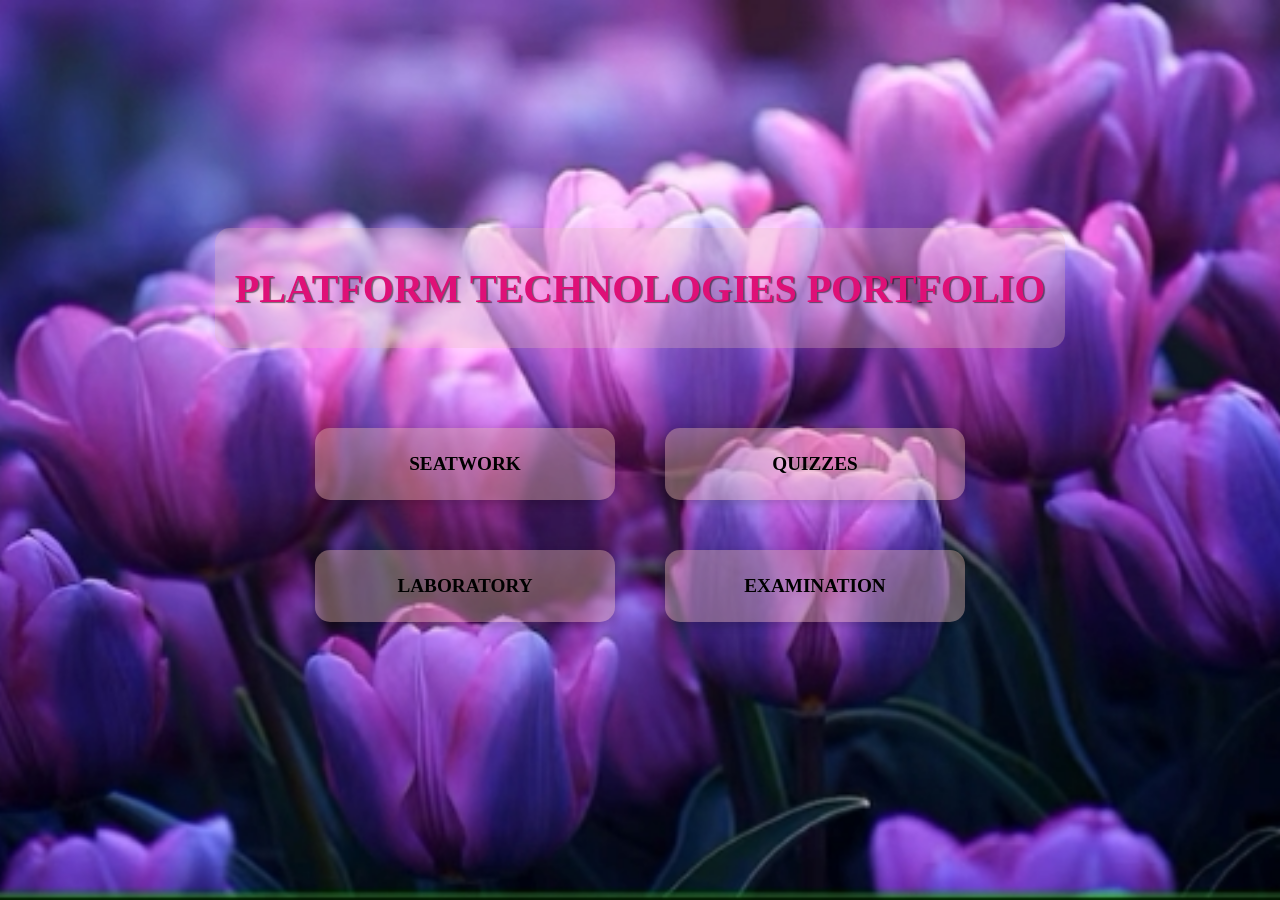
<file: index.html>
<DOCTYPE html> 
    <html>
        <head>
            <title> RIALYN REVILLA - ITEC55 </title>
            <link rel="stylesheet" href="style.css">
        </head>

        <body>
            <div class="main-title-container">
                    <h1 class="main-title"> PLATFORM TECHNOLOGIES PORTFOLIO </h1>
            </div>

            <div class="nav-container">
            <div class="nav-item"><a href="seatwork.html"> SEATWORK </a> </div>
            <div class="nav-item"><a href="quiz.html"> QUIZZES </a> </div>
            <div class="nav-item"><a href="lab.html"> LABORATORY </a> </div>
            <div class="nav-item"><a href="exams.html"> EXAMINATION </a> </div>
            </div>       
        </body>
    </html>
</DOCTYPE>
</file>
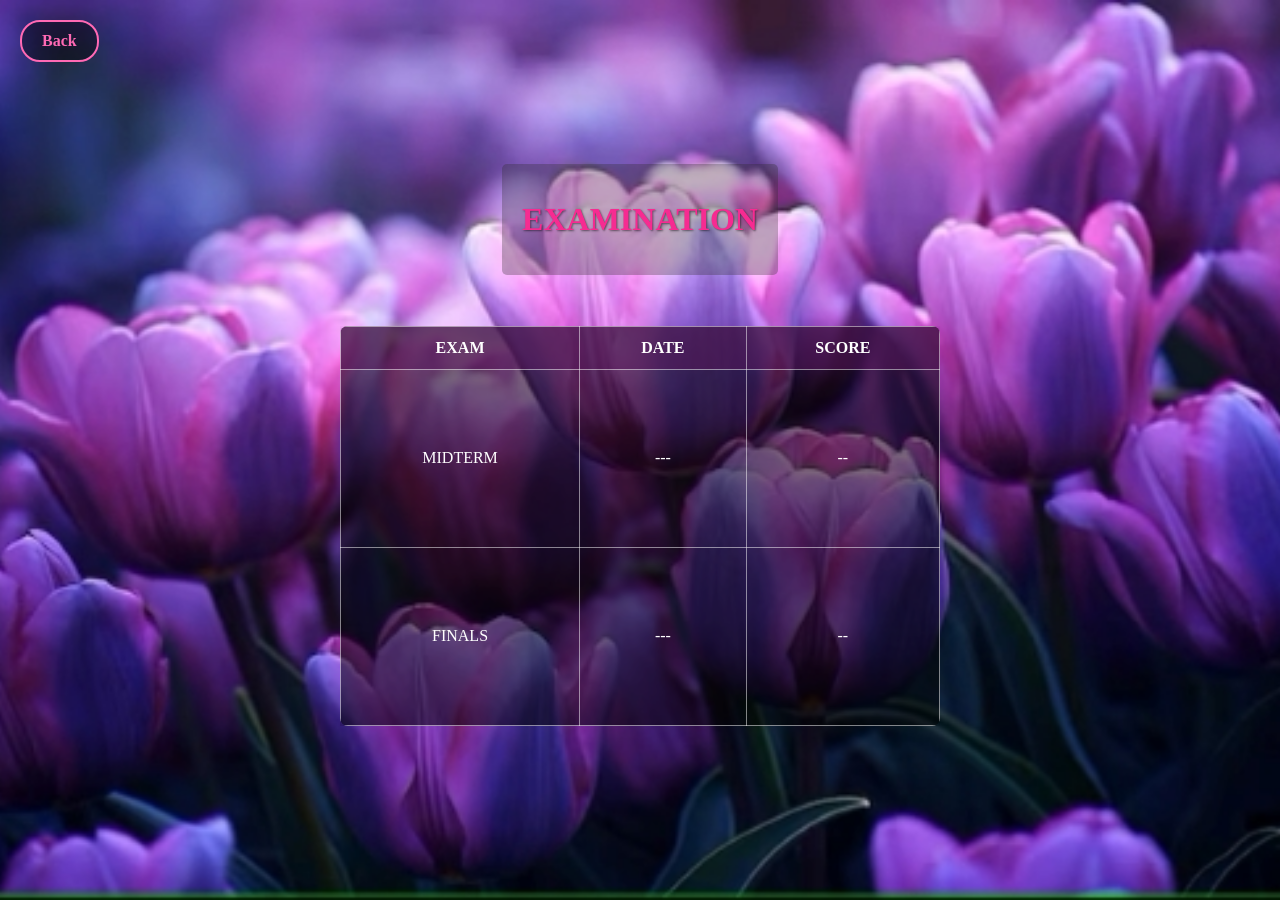
<file: exams.html>
<!DOCTYPE html>
<html>
    <head>
        <title>  examination </title>
           <link rel="stylesheet" href="style.css">
    </head>

    <body>
        <a href="index.html" class="back-button"> Back </a>

        <div class="sub-page-heading-container"> 
        <h2 class="sub-page-heading"> EXAMINATION </h2>
        </div>

         <div class="table-wrapper">
        <table>
            <thead>
                <tr> 
                    <th> EXAM </th>
                    <th> DATE </th>
                    <th> SCORE </th>
                </tr>
            </thead>
            <tbody>
                <tr>
                    <td> MIDTERM </td>
                    <td> --- </td>
                    <td> -- </td>
                </tr>
                 <tr>
                    <td> FINALS </td>
                    <td> --- </td>
                    <td> -- </td>
                </tr>
    </body>
</html>
</file>
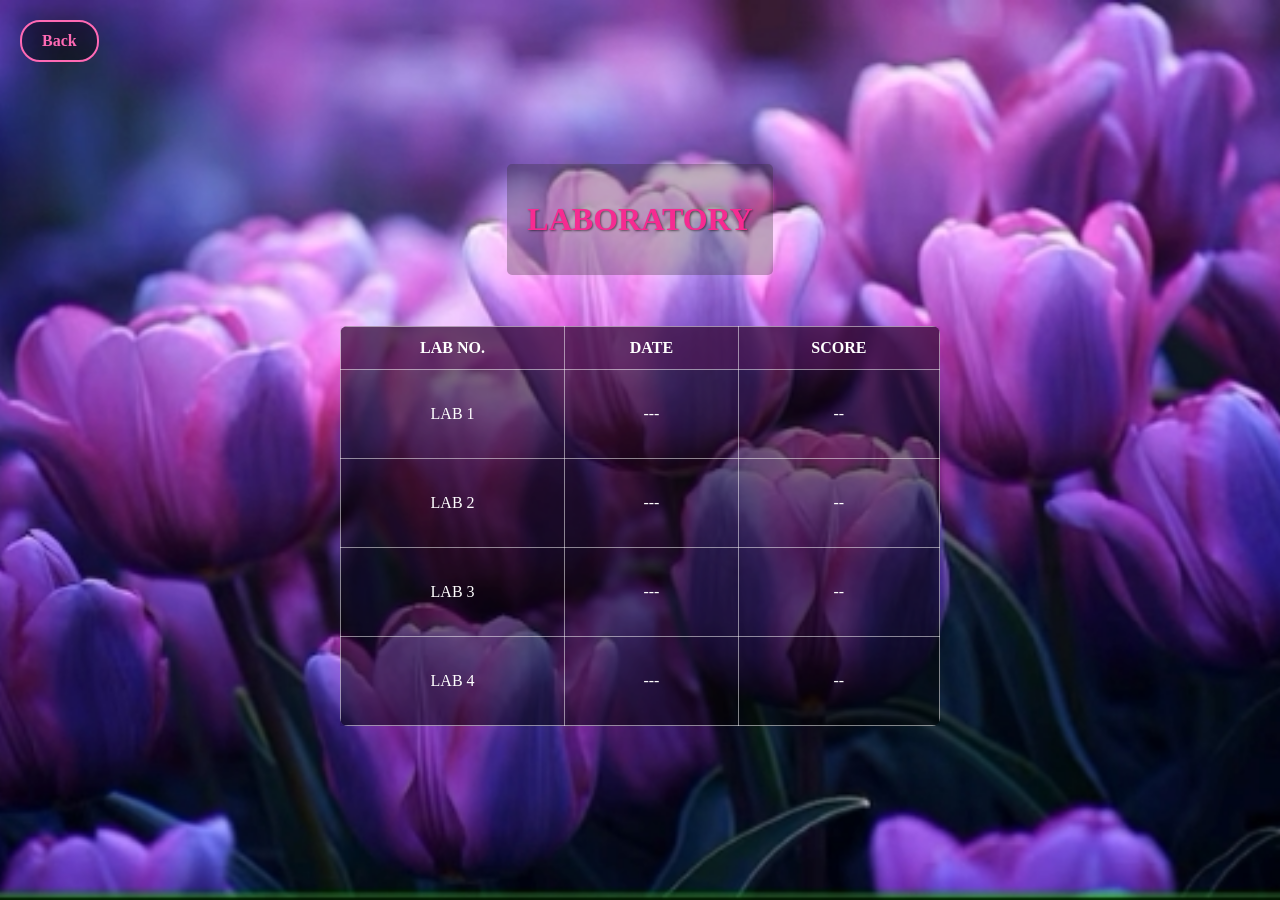
<file: lab.html>
<!DOCTYPE html>
<html>
    <head>
        <title> laboratory </title>
           <link rel="stylesheet" href="style.css">
    </head>

    <body>
       <a href="index.html" class="back-button"> Back </a>

        <div class="sub-page-heading-container"> 
        <h2 class="sub-page-heading"> LABORATORY </h2>
        </div>

         <div class="table-wrapper">
        <table>
            <thead>
                <tr> 
                    <th> LAB NO. </th>
                    <th> DATE </th>
                    <th> SCORE </th>
                </tr>
            </thead>
            <tbody>
                <tr>
                    <td> LAB 1 </td>
                    <td> --- </td>
                    <td> -- </td>
                </tr>
                 <tr>
                    <td> LAB 2 </td>
                    <td> --- </td>
                    <td> -- </td>
                </tr>
                 <tr>
                    <td> LAB 3 </td>
                    <td> --- </td>
                    <td> -- </td>
                </tr>
                 <tr>
                    <td> LAB 4 </td>
                    <td> --- </td>
                    <td> -- </td>
                </tr>
            </tbody>
        </table>
        </div>
    </body>
</html>
</file>
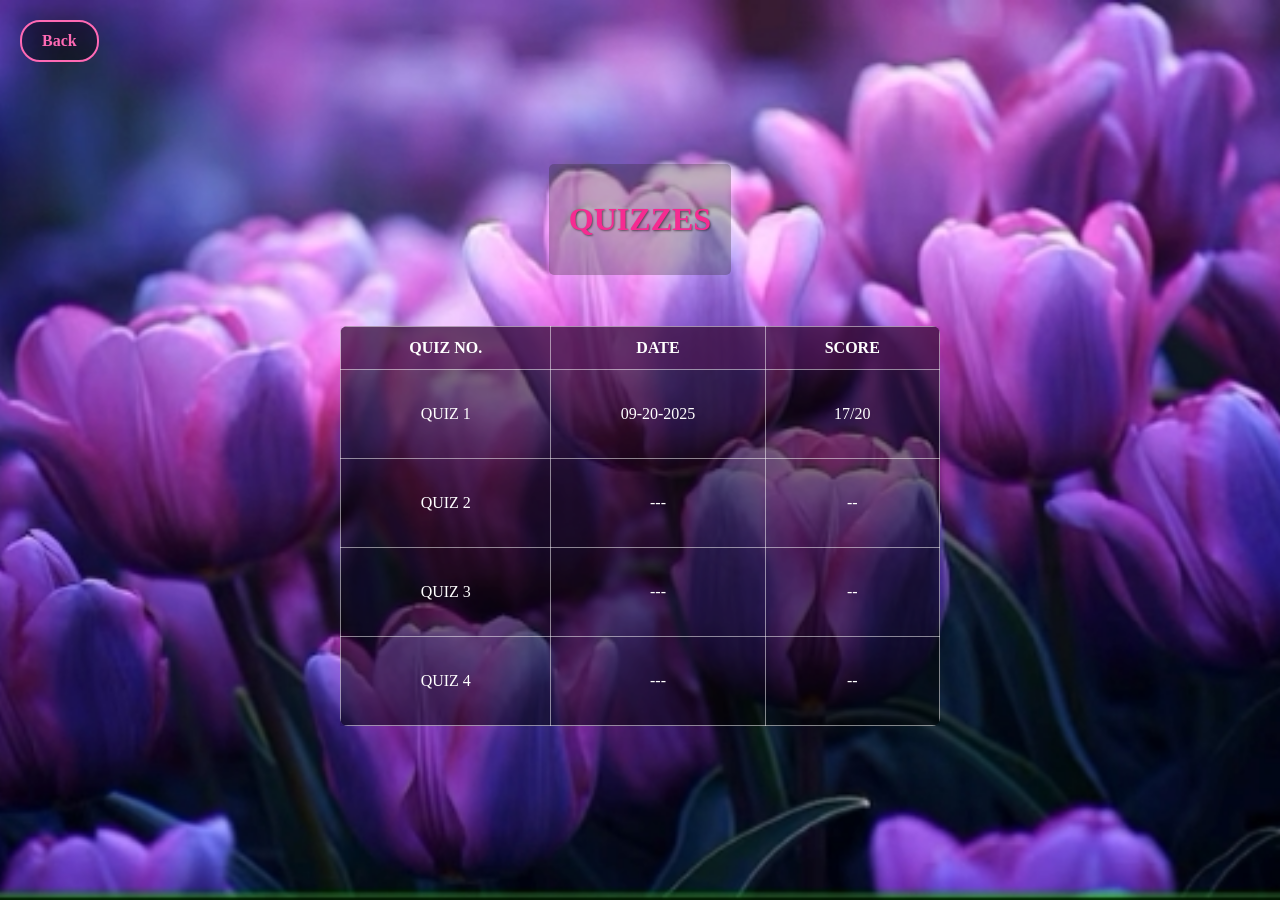
<file: quiz.html>
<!DOCTYPE html>
<html>
    <head>
        <title> quizzes </title>
        <link rel="stylesheet" href="style.css">
    </head>

    <body>
       <a href="index.html" class="back-button"> Back </a>

        <div class="sub-page-heading-container"> 
        <h2 class="sub-page-heading"> QUIZZES </h2>
        </div>

        <div class="table-wrapper">
        <table>
            <thead>
                <tr> 
                    <th> QUIZ NO. </th>
                    <th> DATE </th>
                    <th> SCORE </th>
                </tr>
            </thead>
            <tbody>
                <tr>
                    <td> QUIZ 1 </td>
                    <td> 09-20-2025 </td>
                    <td> 17/20 </td>
                </tr>
                <tr>
                    <td> QUIZ 2 </td>
                    <td> --- </td>
                    <td> -- </td>
                </tr>
                <tr>
                    <td> QUIZ 3 </td>
                    <td> --- </td>
                    <td> -- </td>
                </tr>
                <tr>
                    <td> QUIZ 4 </td>
                    <td> --- </td>
                    <td> -- </td>
                </tr>
            </tbody>
        </table>
        </div>
    </body>
</html>
</file>
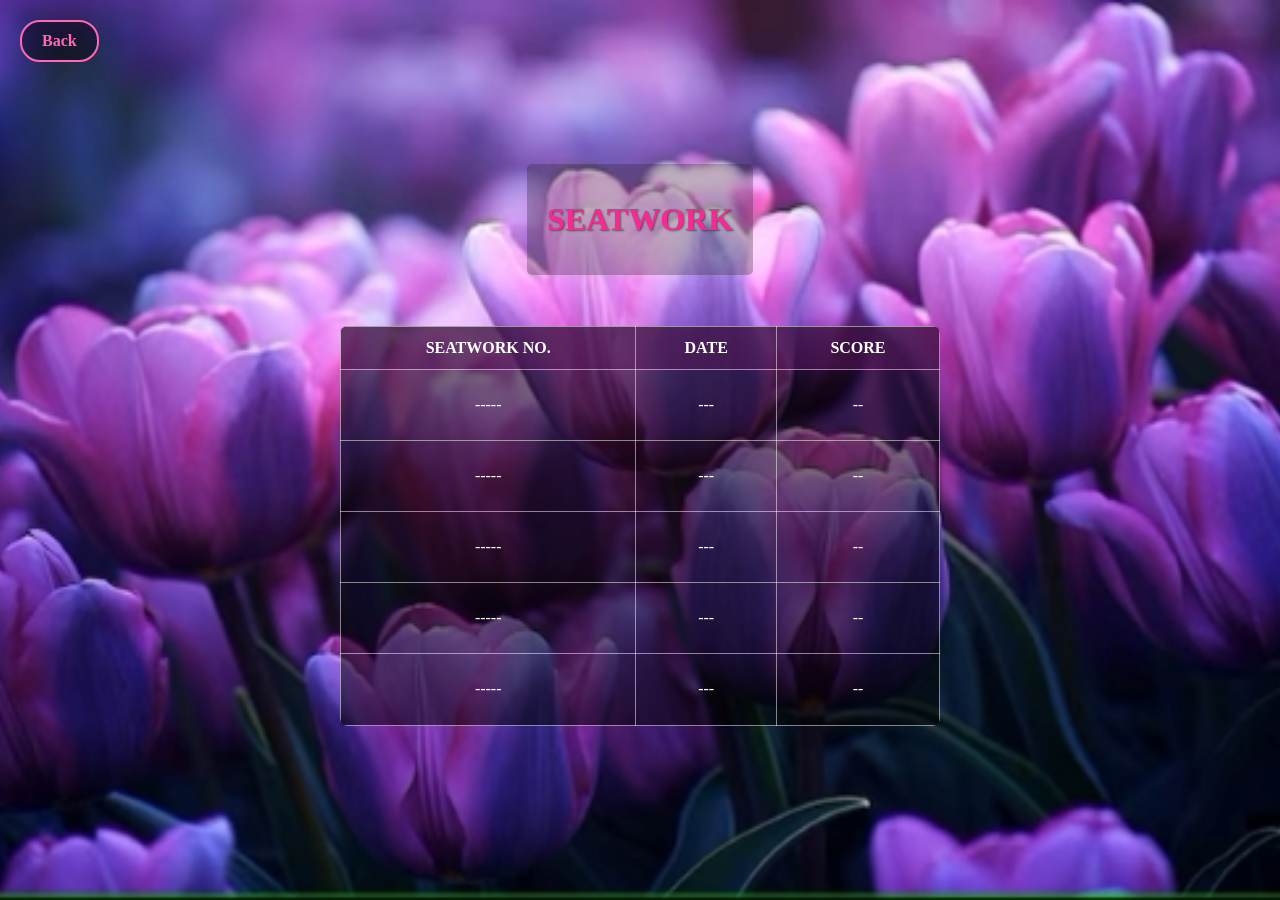
<file: seatwork.html>
<!DOCTYPE html>
<html>
    <head>
         <title> seatwork </title>
         <link rel="stylesheet" href="style.css">
    </head>
   
    <body>
        <a href="index.html" class="back-button"> Back </a>

         <div class="sub-page-heading-container"> 
        <h2 class="sub-page-heading"> SEATWORK </h2>
        </div>
        
        <div class="table-wrapper"> 
        <table>
            <thead>
                <tr>
                    <th> SEATWORK NO. </th>
                    <th> DATE </th>
                    <th> SCORE </th>
                </tr>
            </thead>
            <tbody>
                <tr>
                    <td> ----- </td>
                    <td> --- </td>
                    <td> -- </td>
                </tr>
                 <tr>
                    <td> ----- </td>
                    <td> --- </td>
                    <td> -- </td>
                </tr> <tr>
                    <td> ----- </td>
                    <td> --- </td>
                    <td> -- </td>
                </tr> <tr>
                    <td> ----- </td>
                    <td> --- </td>
                    <td> -- </td>
                </tr> <tr>
                    <td> ----- </td>
                    <td> --- </td>
                    <td> -- </td>
                </tr> 
            </tbody>
        </table>
        </div>
    </body>
</html>
</file>
<file: style.css>
body {
  font-family: Brush Script 'Gill Sans', 'Gill Sans MT', Calibri, 'Trebuchet MS', sans-serif;
  margin: 0;
  background-image: url(woww.jpg);
  background-size: cover;
  background-position: center; 
  background-attachment: fixed; 
  height: 100vh;
  display: flex; 
  flex-direction: column;
  align-items: center; 
  justify-content: center;
  color: #F0F0F0;
 }

 .main-title-container {
  background-color: rgba(231, 186, 186, 0.3); 
  padding: 10px 20px;
  border-radius: 15px;
  margin-bottom: 50px;
  margin-bottom: 30px;
 }

 .main-title {
  color: rgb(222, 16, 119); 
  font-size: 2.5em;
  text-shadow: 1.5px 1px 1px rgba(0, 0, 0, 0.5); 
 }

 .nav-container {
  display: grid;
  margin-top: 10px;
  grid-template-columns: repeat(2, minmax(200px, 300px)); 
  grid-gap: 50px; 
  max-width: 1000px;
  padding: 50px;
  justify-content: center;
 }

 .nav-item {
  background-color: rgba(230, 185, 173, 0.4); 
  padding: 25px; 
  font-size: 1em;
  text-align: center;
  border-radius: 15px; 
  transition: background-color 0.3s ease, transform 0.2s ease; 
  box-shadow: 0 4px 8px rgba(0, 0, 0, 0.2); 
 }

 .nav-item:hover {
  background-color: rgba(67, 24, 98, 0.6); 
  transform: translateY(-5px); 
 }

 .nav-item a {
  text-decoration: none;
  color: black; 
  font-weight: bold;
  font-size: 1.2em; 
  display: block;
  width: 100%;
  height: 200%;
 }

 .back-button {
  position: absolute;
  top: 20px;
  left: 20px;
  padding: 10px 20px;
  border: 2px solid hotpink; 
  border-radius: 20px;
  text-decoration: none;
  color: hotpink;
  font-weight: bold;
  background-color: rgba(0, 0, 0, 0.4);
  transition: background-color 0.3s, color 0.3s;
 }

 .back-button:hover {
  background-color: yellow;
  color: #333;
 }

 .sub-page-heading-container {
  margin-bottom: 1px;
  margin-top: 40px;
  background-color: rgba(43, 42, 42, 0.3); 
  padding: 10px 20px;
  border-radius: 5px;
 }

 .sub-page-heading {
  color: rgb(246, 43, 145); 
  font-size: 2em;
  text-shadow: 1px 1px 2px rgba(0, 0, 0, 0.5);
 }

 .activity-button {
  padding: 12px 25px;
  border: 2px solid #7cc7dc;
  border-radius: 25px; 
  text-decoration: none;
  color: #F0F0F0; 
  font-weight: bold;
  font-size: 1.1em;
  background-color: rgba(0, 0, 0, 0.4); 
  transition: background-color 0.3s ease, color 0.3s ease;
  margin-top: 30px; 
 }

 .activity-button:hover {
  background-color: #83ddf6;
  color: #333;
 }

 .table-wrapper {
  max-width: 90%; 
  overflow-x: auto; 
  margin: 50px;
 }

 table {
  border-collapse: collapse;
  width: 100%;
  min-width: 600px; 
  height: 400px;
  background-color: rgba(0, 0, 0, 0.4); 
  box-shadow: 0 4px 10px rgba(0, 0, 0, 0.3);
  border-radius: 8px;
  overflow: hidden;
 }

 th, td {
  border: 1px solid rgba(255, 255, 255, 0.5); 
  padding: 12px 15px; 
  text-align: center;
  color: #FFF;
 }

 th {
  font-weight: bold;
  background-color: rgba(73, 19, 75, 0.6); 
  color: white; 
 }

 td {
  background-color: rgba(0, 0, 0, 0.2);
 }

 /* Responsive adjustments */
 @media (max-width: 1000px) {
  .main-title {
  font-size: 2em;
  }
  .nav-container {
  grid-template-columns: 1fr; 
  }
  .sub-page-heading {
  font-size: 1.6em;
  }
  th, td {
  padding: 8px 10px;
  font-size: 10em;
  }
 }
</file>
